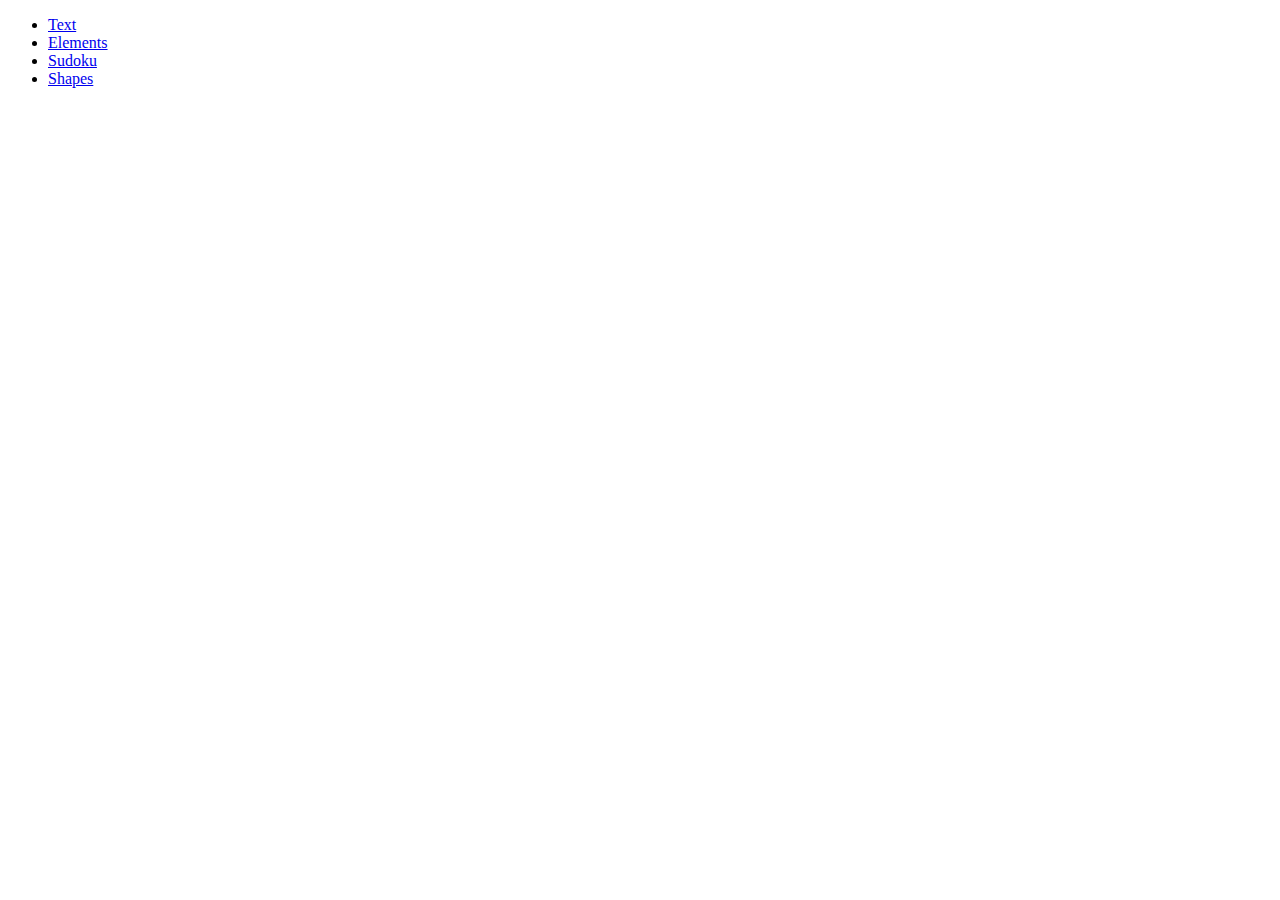
<file: index.html>
<!DOCTYPE html>
<html lang="en">
<head>
  <meta charset="utf-8" />
  <title>Vue.js animation</title>

</head>
<body>
	<ul>
		<li><a href="animation1.html">Text</a></li>
		<li><a href="animation2.html">Elements</a></li>
		<li><a href="animation3.html">Sudoku</a></li>
		<li><a href="animation4.html">Shapes</a></li>
	</ul>
</body>
</html>
</file>
